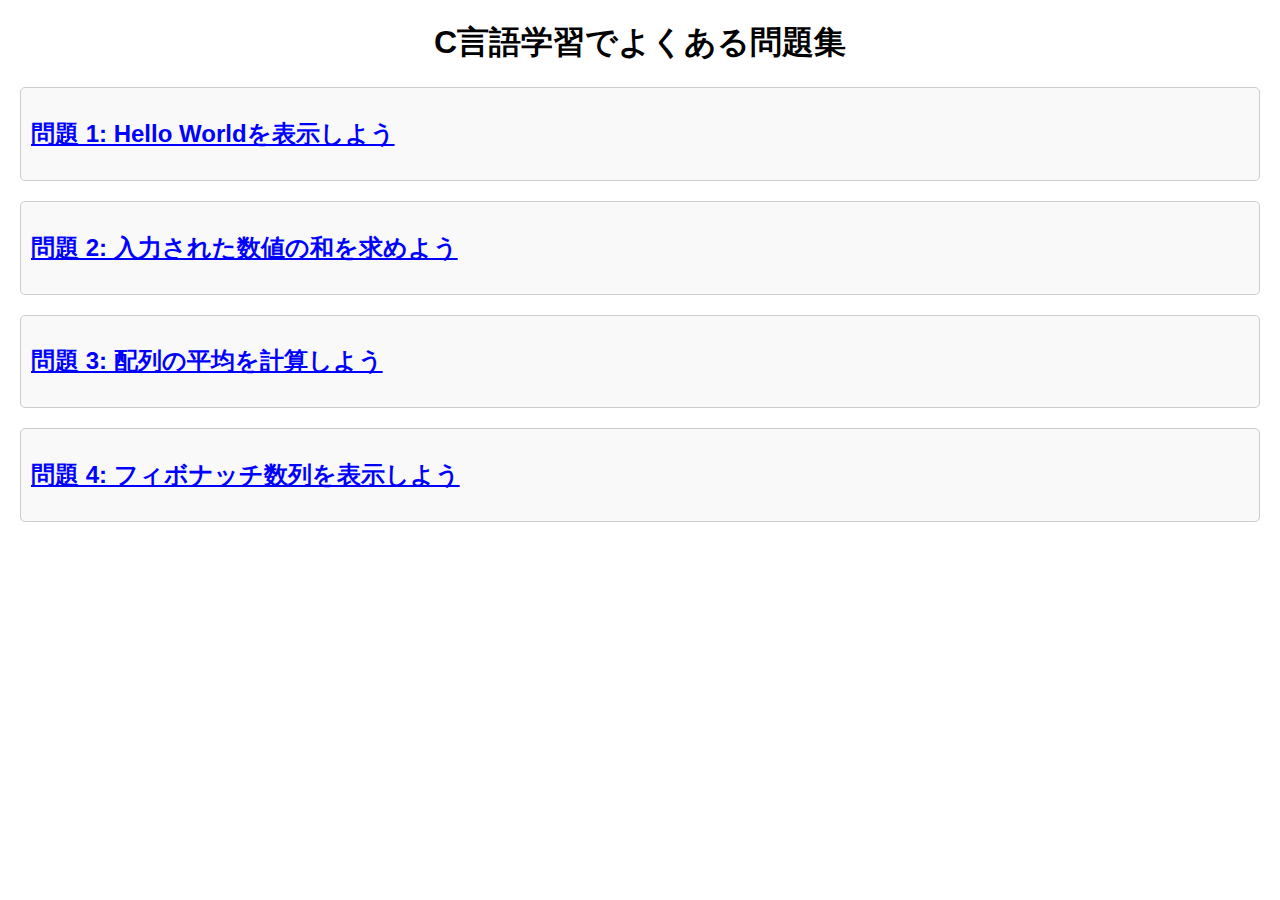
<file: index_cpro.html>
<!DOCTYPE html>
<html lang="ja">
<head>
  <meta charset="UTF-8">
  <meta name="viewport" content="width=device-width, initial-scale=1.0">
  <title>C言語学習問題集</title>
  <link rel="stylesheet" type="text/css" href="index_cpro.css">

</head>
<body>
  <h1>C言語学習でよくある問題集</h1>

  <!-- Problem 1 -->
  <div class="problem">
    <h2 onclick="toggleVisibility('problem1')">問題 1: Hello Worldを表示しよう</h2>
    <div id="problem1" class="explanation">
      <p>問題: C言語で「Hello, World!」と表示するプログラムを作成してください。</p>
      <h3 onclick="toggleVisibility('answer1')">答え</h3>
      <div id="answer1" class="answer">
        <pre><code>#include &lt;stdio.h&gt;

int main() {
    printf("Hello, World!\n");
    return 0;
}</code></pre>
      </div>
    </div>
  </div>

  <!-- Problem 2 -->
  <div class="problem">
    <h2 onclick="toggleVisibility('problem2')">問題 2: 入力された数値の和を求めよう</h2>
    <div id="problem2" class="explanation">
      <p>問題: ユーザーから2つの整数を入力させ、それらの和を計算して表示するプログラムを作成してください。</p>
      <h3 onclick="toggleVisibility('answer2')">答え</h3>
      <div id="answer2" class="answer">
        <pre><code>#include &lt;stdio.h&gt;

int main() {
    int a, b;
    printf("2つの整数を入力してください: ");
    scanf("%d %d", &a, &b);
    printf("入力された2つの数値の和: %d\n", a + b);
    return 0;
}</code></pre>
      </div>
    </div>
  </div>

  <!-- Problem 3 -->
  <div class="problem">
    <h2 onclick="toggleVisibility('problem3')">問題 3: 配列の平均を計算しよう</h2>
    <div id="problem3" class="explanation">
      <p>問題: ユーザーから5つの整数を入力させ、その平均を計算して表示するプログラムを作成してください。</p>
      <h3 onclick="toggleVisibility('answer3')">答え</h3>
      <div id="answer3" class="answer">
        <pre><code>#include &lt;stdio.h&gt;

int main() {
    int numbers[5], sum = 0;
    float average;

    printf("5つの整数を入力してください: ");
    for (int i = 0; i < 5; i++) {
        scanf("%d", &numbers[i]);
        sum += numbers[i];
    }

    average = sum / 5.0;
    printf("入力された数値の平均: %.2f\n", average);
    return 0;
}</code></pre>
      </div>
    </div>
  </div>

  <!-- Problem 4 -->
  <div class="problem">
    <h2 onclick="toggleVisibility('problem4')">問題 4: フィボナッチ数列を表示しよう</h2>
    <div id="problem4" class="explanation">
      <p>問題: フィボナッチ数列の最初の10項を表示するプログラムを作成してください。</p>
      <h3 onclick="toggleVisibility('answer4')">答え</h3>
      <div id="answer4" class="answer">
        <pre><code>#include &lt;stdio.h&gt;

int main() {
    int n = 10, first = 0, second = 1, next;
    printf("フィボナッチ数列の最初の10項:\n");
    
    for (int i = 1; i <= n; i++) {
        if (i == 1) {
            printf("%d ", first);
            continue;
        }
        if (i == 2) {
            printf("%d ", second);
            continue;
        }
        next = first + second;
        first = second;
        second = next;
        printf("%d ", next);
    }
    printf("\n");
    return 0;
}</code></pre>
      </div>
    </div>
  </div>

  <script>
    function toggleVisibility(id) {
      const element = document.getElementById(id);
      element.style.display = element.style.display === "none" ? "block" : "none";
    }
  </script>

</body>
</html>
</file>
<file: index_cpro.css>
body {
      font-family: Arial, sans-serif;
      margin: 20px;
    }
    h1 {
      text-align: center;
    }
    .problem {
      margin-bottom: 20px;
      padding: 10px;
      border: 1px solid #ccc;
      border-radius: 5px;
      background-color: #f9f9f9;
    }
    .problem h2 {
      cursor: pointer;
      color: blue;
      text-decoration: underline;
    }
    .explanation, .answer {
      display: none;
      margin-top: 10px;
      padding-left: 20px;
      font-style: italic;
      color: #555;
    }
    .answer pre {
      background-color: #f0f0f0;
      padding: 10px;
      border-radius: 5px;
      overflow-x: auto;
    }
</file>
